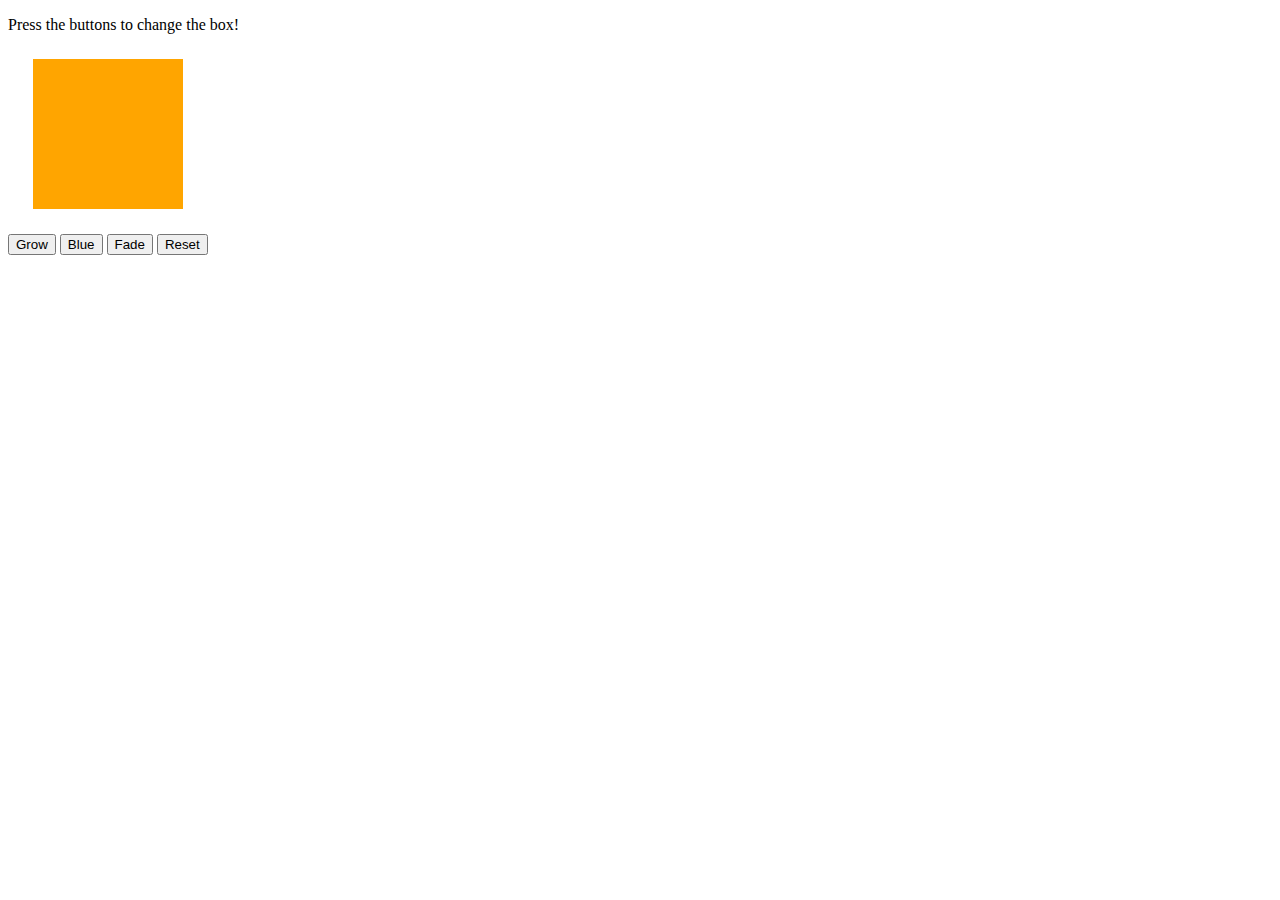
<file: PREWORK_JDP/MODULE-6/index.html>
<!DOCTYPE html>
<html>
<head>
    <title>Jiggle Into JavaScript</title>
    <!-- <script type="text/javascript" src="https://cdnjs.cloudflare.com/ajax/libs/jquery/3.1.0/jquery.min.js"></script> -->
</head>
<body>

    <p>Press the buttons to change the box!</p>

    <div id="box" style="height:150px; width:150px; background-color:orange; margin:25px"></div>

    <button id="button1">Grow</button>
    <button id="button2">Blue</button>
    <button id="button3">Fade</button>
    <button id="button4">Reset</button>

    <script type="text/javascript" src="javascript.js"></script>

</body>
</html>
</file>
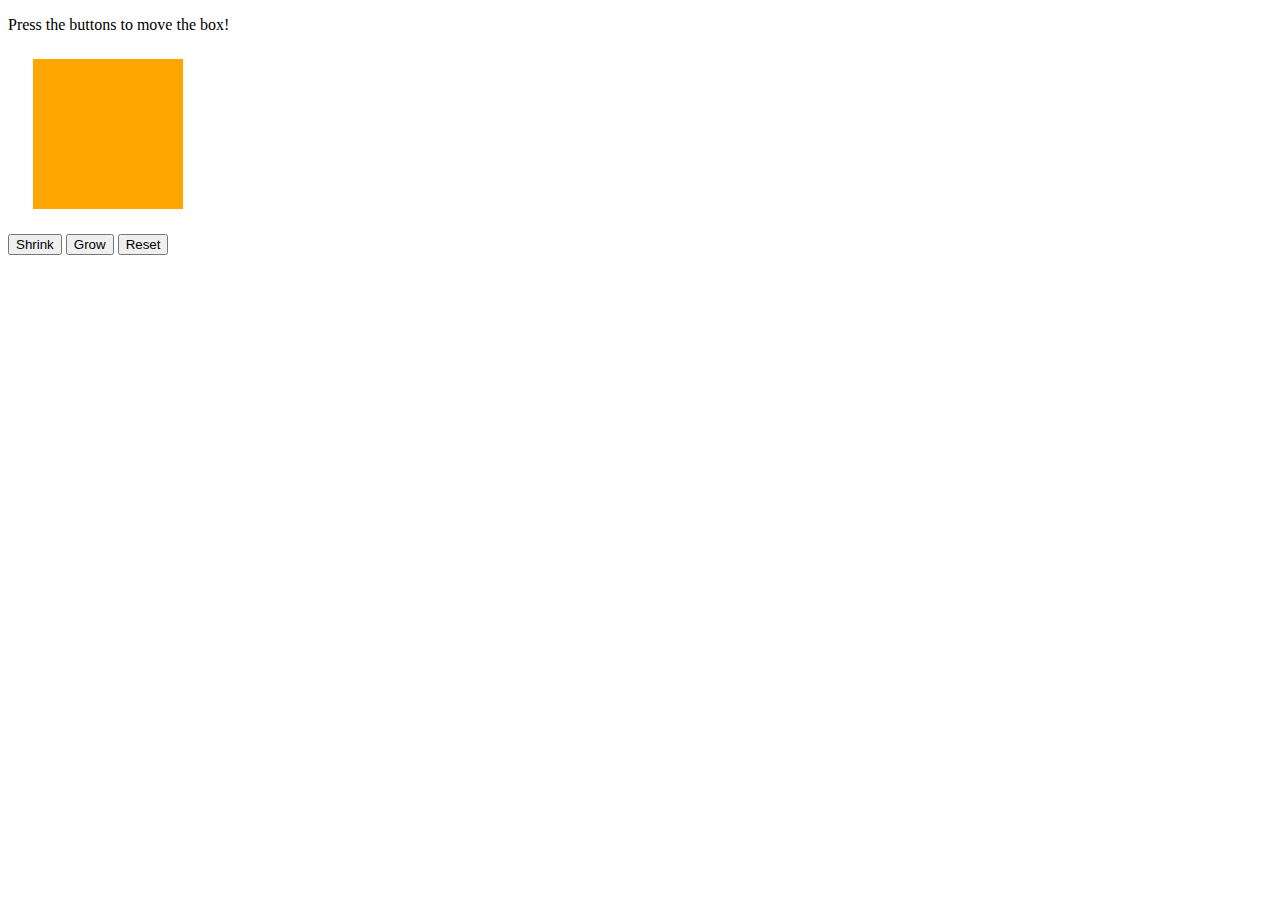
<file: PREWORK_JDP/MODULE-6/index orange button.html>
<!DOCTYPE html>
<html>
<head>
    <title>Jiggle Into JavaScript</title>
</head>
<body>

    <p>Press the buttons to move the box!</p>

    <div id="box" style="height:150px; width:150px; background-color:orange; margin:25px"></div>

    <button id="shrinkBtn">Shrink</button>
    <button id="growBtn">Grow</button>
    <button id="resetBtn">Reset</button>

    <script type="text/javascript">

        document.getElementById("shrinkBtn").addEventListener("click", function(){

            document.getElementById("box").style.height = "25px";

        });

        document.getElementById("growBtn").addEventListener("click", function(){

            document.getElementById("box").style.height = "250px";

        });

        document.getElementById("resetBtn").addEventListener("click", function(){

            document.getElementById("box").style.height = "150px";

        });

    </script>

</body>
</html>
</file>
